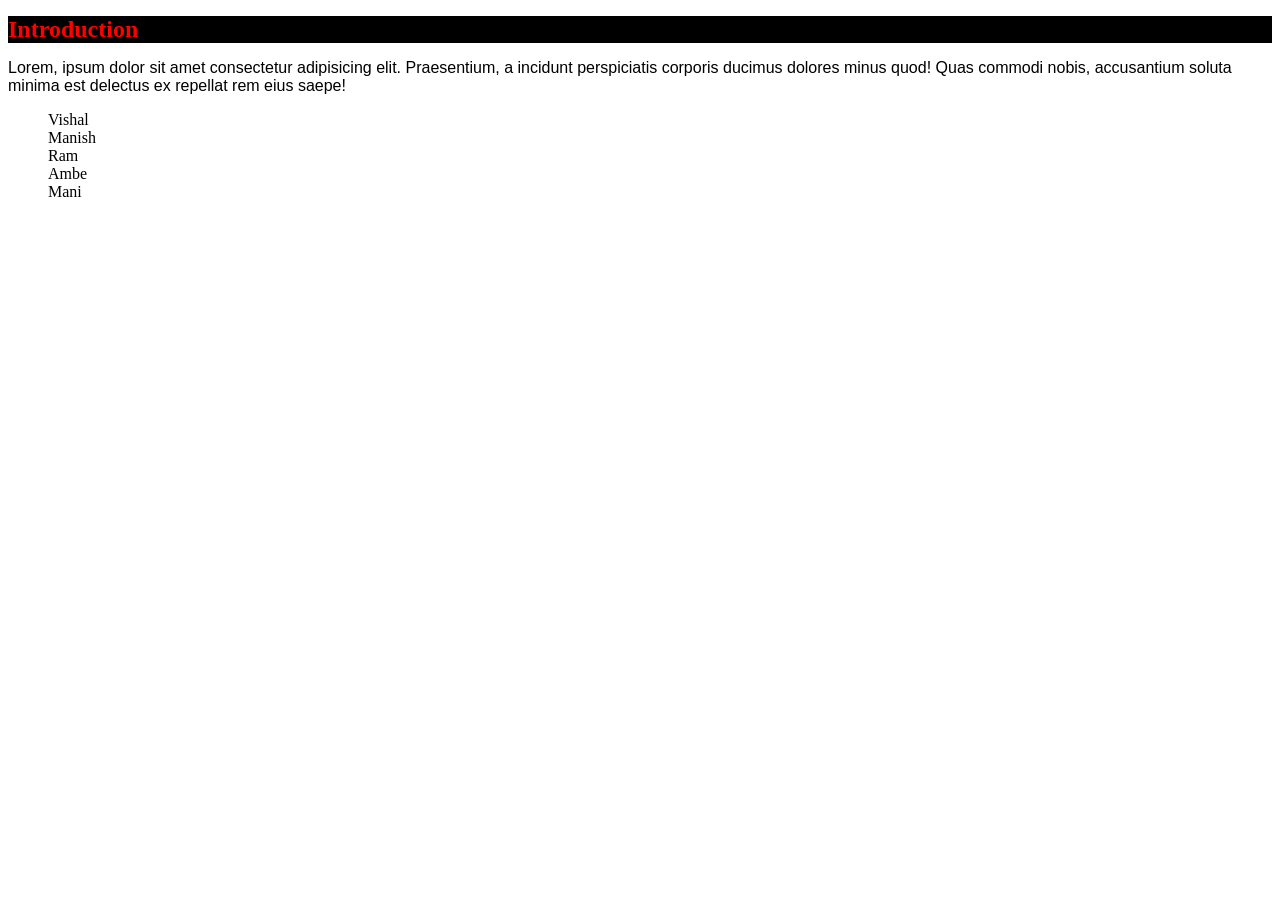
<file: index.html>
<!DOCTYPE html>
<html lang="en">
<head>
    <meta charset="UTF-8">
    <meta name="viewport" content="width=device-width, initial-scale=1.0">
    <title>Document</title>
    <link rel="stylesheet" href="style.css">
</head>
<body>
    <h1>Introduction</h1>
    <p>Lorem, ipsum dolor sit amet consectetur adipisicing elit. Praesentium, a incidunt perspiciatis corporis ducimus dolores minus quod! Quas commodi nobis, accusantium soluta minima est delectus ex repellat rem eius saepe!</p>
    <ul>
        <li>Vishal</li><br>
        <li>Manish</li><br>
        <li>Ram</li><br>
        <li>Ambe</li><br>
        <li>Mani</li><br>
    </ul>
</body>
</html>
</file>
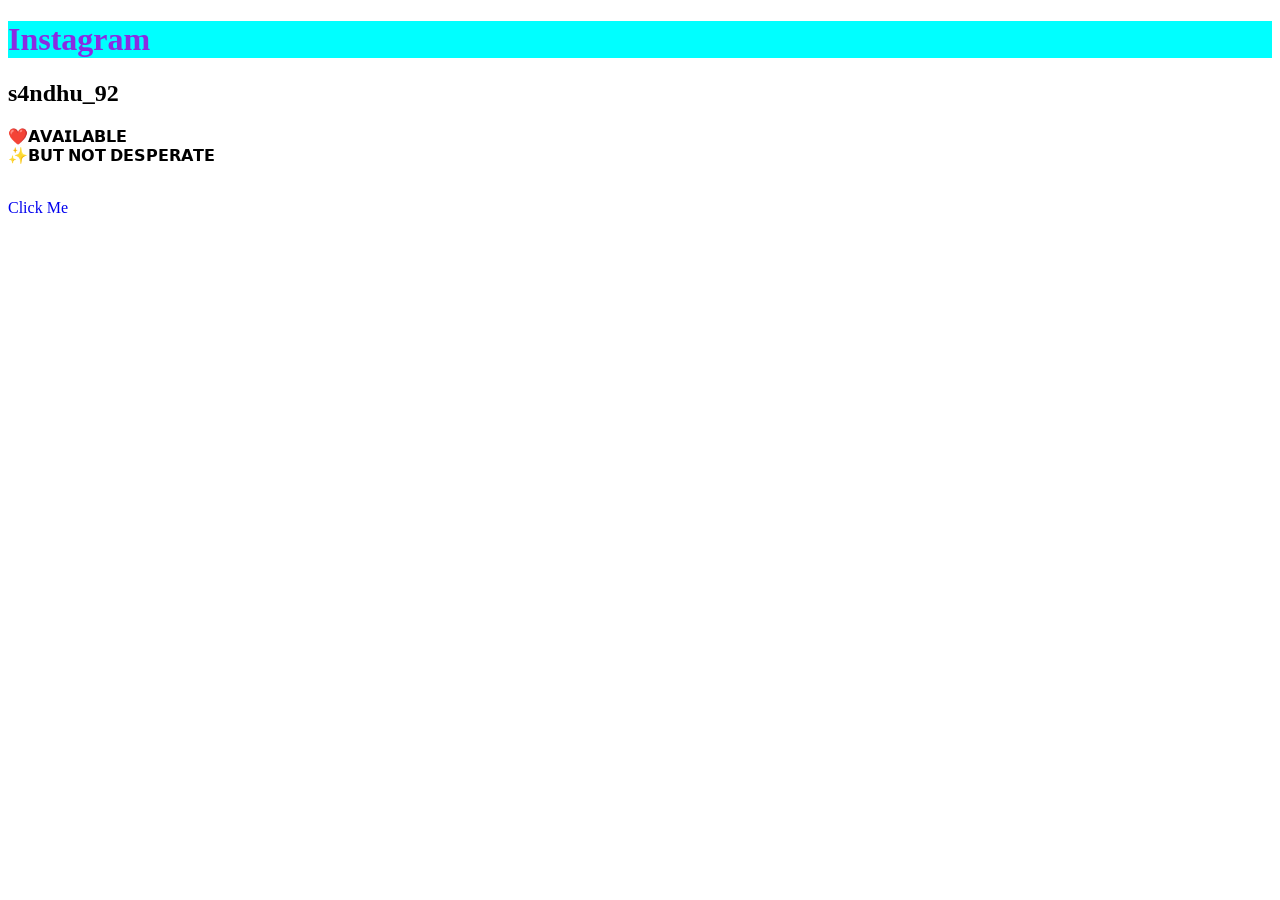
<file: index1.html>
<!DOCTYPE html>
<html lang="en">
<head>
    <meta charset="UTF-8">
    <meta name="viewport" content="width=device-width, initial-scale=1.0">
    <title>Document</title>
    <link rel="stylesheet" href="style1.css">
</head>
<body>
    <h1>Instagram</h1>
    <h2>s4ndhu_92</h2>
    <p>❤️𝗔𝗩𝗔𝗜𝗟𝗔𝗕𝗟𝗘 <br>
✨𝗕𝗨𝗧 𝗡𝗢𝗧 𝗗𝗘𝗦𝗣𝗘𝗥𝗔𝗧𝗘</p><br>
<a href="https://www.instagram.com/s4ndhu_92/">Click Me</a>
</body>
</html>
</file>
<file: style.css>
h1{
    color: red;
    background-color: black;
    font-size: 1.5em;
}

p{
    font-family: 'Gill Sans', 'Gill Sans MT', Calibri, 'Trebuchet MS', sans-serif;
}

li{
    display: inline-block;
}

ul li:hover{
    font-size: 1.1em;
    color: red;
}
</file>
<file: style1.css>
h1{
    color: blueviolet;
    background-color: aqua;
}

h2:hover{
    color: rgb(202, 104, 252);
    background-color: bisque;
}

p :hover{
    color: red;
    background-color: blanchedalmond;
    transition: 2s;
}
a{
    text-decoration: none;
    
}
</file>
